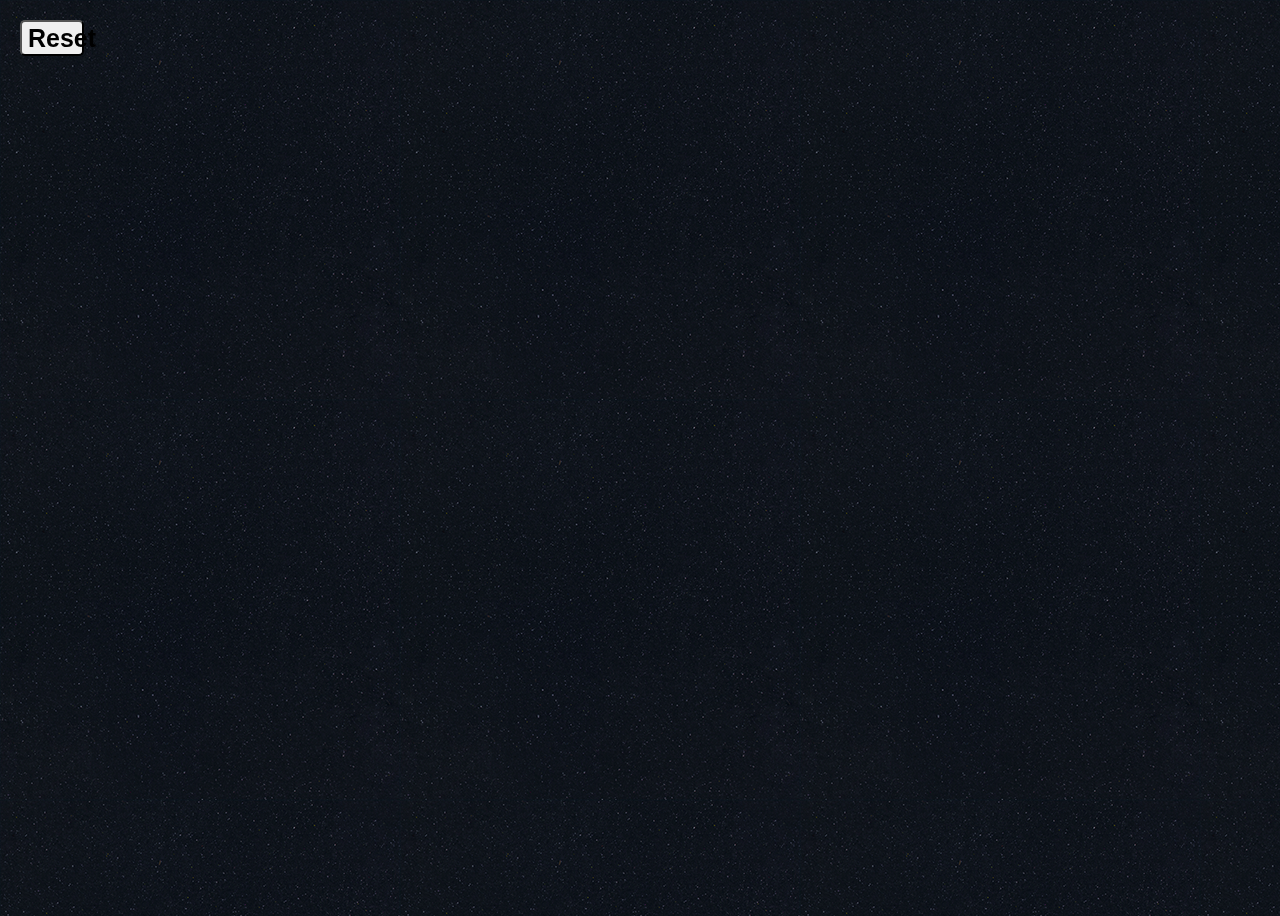
<file: jsGame/index.html>
<!DOCTYPE html>
<html>
  <head>
    <meta charset="utf-8">
    <link rel="stylesheet" href="./css/style.css">
    <link href="https://fonts.googleapis.com/css?family=Gloria+Hallelujah" rel="stylesheet">
    <link href="https://fonts.googleapis.com/css?family=Annie+Use+Your+Telescope" rel="stylesheet">
    <title>My game</title>
  </head>
  <body>
    <button class="resetButton" data-action="reset">Reset</button>
    <section data-state="optionScreen" class="gameScreens hidden">
      <img src="./img/ghost.png">
      <h2>Ghost Rider<br>Options du jeu<hr></h2>

      <label for="x">Nombre de case sur l'axe X</label>
      <input id="x" type="number" name="x" value="5" max="100">
      <label for="y">Nombre de case sur l'axe Y</label>
      <input id="y" type="number" name="y" value="5" max="100">
      <br><br>
      <button data-action="startGame" class="start">Start Game</button>
    </section>
    <section data-state="playScreen" class="gameScreens hidden">

    </section>
    <section data-state="victory" class="gameScreens hidden">
      <h1>Victoire</h1>
    </section>
    <section data-state="defeat" class="gameScreens hidden">
      <h1>Game Over</h1>

    </section>
  </body>
  <script
    src="https://code.jquery.com/jquery-3.2.1.js"
		integrity="sha256-DZAnKJ/6XZ9si04Hgrsxu/8s717jcIzLy3oi35EouyE="
		crossorigin="anonymous">
    </script>
    <script type="text/javascript" src="./js/script.js">

    </script>
</html>
</file>
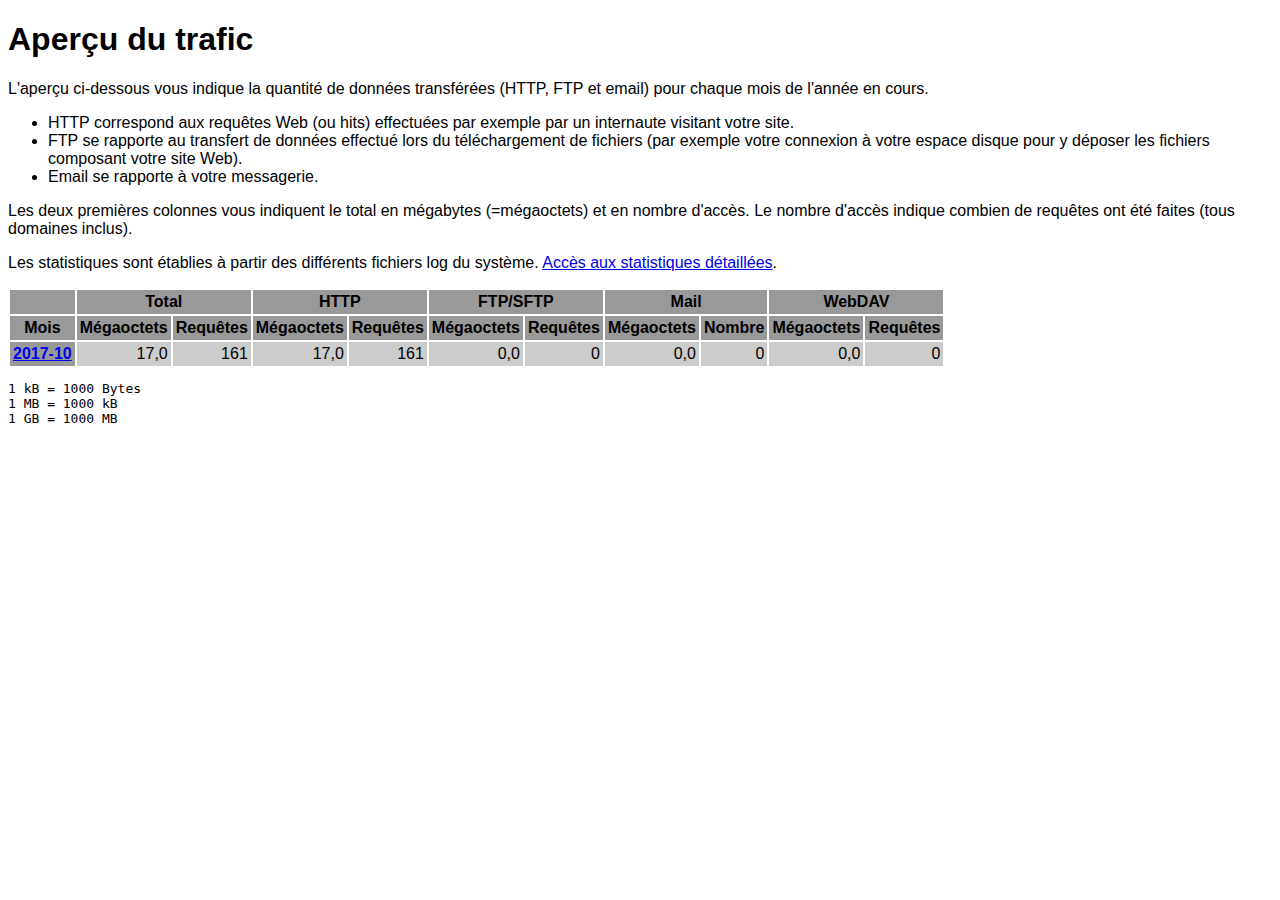
<file: logs/traffic.html/index.html>
<!DOCTYPE HTML PUBLIC "-//W3C//DTD HTML 4.01 Transitional//EN" "http://www.w3.org/TR/html4/loose.dtd">

<html>
<head>
<meta http-equiv="Content-Type" content="text/html; charset=utf-8">
<title>traffic.html</title>
<style type="text/css">
<!--
  em,h1,h2,h3,h4,h5,h6,form,input,br,hr,p,td,th,li,ul {
  font-family:Verdana,Arial,Helvetica,sans-serif; }

  td {color:#000000; background-color:#cccccc;}

  th {color:#000000; background-color:#999999;}
-->
</style>
</head>

<body bgcolor="#FFFFFF">


<!-- HEADER -->

<h1>Aperçu du trafic</h1>

<p>
L'aperçu ci-dessous vous indique la quantité de données transférées (HTTP, FTP et email) pour chaque mois de l'année en cours.
</p>

<ul>
    <li>HTTP correspond aux requêtes Web (ou hits) effectuées par exemple par un internaute visitant votre site.</li>
    <li>FTP se rapporte au transfert de données effectué lors du téléchargement de fichiers (par exemple votre connexion à votre espace disque pour y déposer les fichiers composant votre site Web).</li>
    <li>Email se rapporte à votre messagerie.</li>
</ul>

<p>
Les deux premières colonnes vous indiquent le total en mégabytes (=mégaoctets) et en nombre d'accès. Le nombre d'accès indique combien de requêtes ont été faites (tous domaines inclus).
</p>

<p>
Les statistiques sont établies à partir des différents fichiers log du système. <a href = "/logs/">Accès aux statistiques détaillées</a>.
</p>

<table border="0" cellspacing="2" cellpadding="3">
<thead>
<tr>
<th></th>
<th colspan="2">Total</th>
<th colspan="2">HTTP</th>
<th colspan="2">FTP/SFTP</th>
<th colspan="2">Mail</th>
<th colspan="2">WebDAV</th>
</tr>
</thead>
<tbody>
<tr>
<th>Mois</th>
<th>Mégaoctets</th><th>Requêtes</th>
<th>Mégaoctets</th><th>Requêtes</th>
<th>Mégaoctets</th><th>Requêtes</th>
<th>Mégaoctets</th><th>Nombre</th>
<th>Mégaoctets</th><th>Requêtes</th>
</tr>
<tr><th><a href="10.html">2017-10</a></th>
<td align="right">17,0</td><td align="right" style="border-left:0px;">161</td>
<td align="right">17,0</td><td align="right" style="border-left:0px;">161</td>
<td align="right">0,0</td><td align="right" style="border-left:0px;">0</td>
<td align="right">0,0</td><td align="right" style="border-left:0px;">0</td>
<td align="right">0,0</td><td align="right" style="border-left:0px;">0</td>
</tr>
<!-- 2017-10 17.026 161 17.026 161 0.000 0 0.000 0 0.000 0 -->
</tbody>
</table>

<!-- FOOTER -->
<pre>
1 kB = 1000 Bytes
1 MB = 1000 kB
1 GB = 1000 MB
</pre>


</body>
</html>
</file>
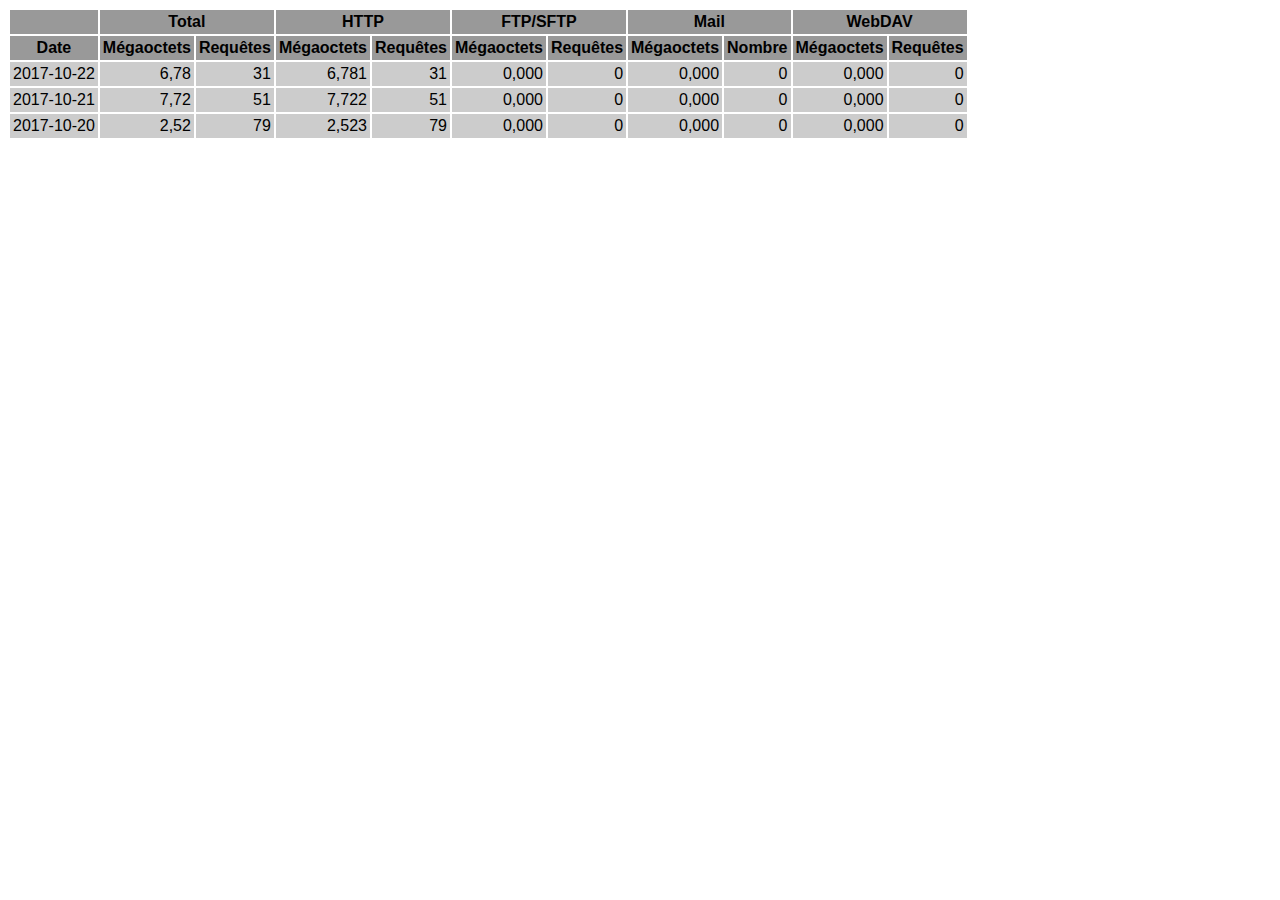
<file: logs/traffic.html/10.html>
<!DOCTYPE HTML PUBLIC "-//W3C//DTD HTML 4.01 Transitional//EN" "http://www.w3.org/TR/html4/loose.dtd">

<html>
<head>
<meta http-equiv="Content-Type" content="text/html; charset=utf-8">
<title>traffic.html</title>
<style type="text/css">
<!--
  em,h1,h2,h3,h4,h5,h6,form,input,br,hr,p,td,th,li,ul {
  font-family:Verdana,Arial,Helvetica,sans-serif; }

  td {color:#000000; background-color:#cccccc;}

  th {color:#000000; background-color:#999999;}
-->
</style>
</head>

<body bgcolor="#FFFFFF">

<table border="0" cellspacing="2" cellpadding="3">
<thead>
<tr>
<th></th>
<th colspan="2">Total</th>
<th colspan="2">HTTP</th>
<th colspan="2">FTP/SFTP</th>
<th colspan="2">Mail</th>
<th colspan="2">WebDAV</th>
</tr>
</thead>
<tbody>
<tr>
<th align="center">Date</th>
<th>Mégaoctets</th><th>Requêtes</th>
<th>Mégaoctets</th><th>Requêtes</th>
<th>Mégaoctets</th><th>Requêtes</th>
<th>Mégaoctets</th><th>Nombre</th>
<th>Mégaoctets</th><th>Requêtes</th>
</tr>
<tr>
<td>2017-10-22</td>
<td align="right">6,78</td><td align="right">31</td>
<td align=right>6,781</td><td align=right>31</td>
<td align=right>0,000</td><td align=right>0</td>
<td align=right>0,000</td><td align=right>0</td>
<td align=right>0,000</td><td align=right>0</td>
</tr>
<!-- 2017-10-22 6.781 31 6.781 31 0.000 0 0.000 0 0.000 0 -->
<tr>
<td>2017-10-21</td>
<td align="right">7,72</td><td align="right">51</td>
<td align=right>7,722</td><td align=right>51</td>
<td align=right>0,000</td><td align=right>0</td>
<td align=right>0,000</td><td align=right>0</td>
<td align=right>0,000</td><td align=right>0</td>
</tr>
<!-- 2017-10-21 7.722 51 7.722 51 0.000 0 0.000 0 0.000 0 -->
<tr>
<td>2017-10-20</td>
<td align="right">2,52</td><td align="right">79</td>
<td align=right>2,523</td><td align=right>79</td>
<td align=right>0,000</td><td align=right>0</td>
<td align=right>0,000</td><td align=right>0</td>
<td align=right>0,000</td><td align=right>0</td>
</tr>
<!-- 2017-10-20 2.523 79 2.523 79 0.000 0 0.000 0 0.000 0 -->
</tbody>
</table>

</body>
</html>
</file>
<file: jsGame/css/style.css>
body
{
  background-image: url("../img/background.png");
  background-repeat: repeat;
  display: flex;
  justify-content: center;
  align-items: center;
  height: 100vh;
}
.gameScreens
{
  width: 70vw;
  height: 80vh;
  background-color: transparent;
}
.hidden
{
  display: none!important;
}
.resetButton
{
  position: fixed;
  top: 20px;
  left: 20px;
  width: 5%;
  height: 4%;
  border-radius: 5px;
  font-size: 25px;

  font-weight: bold;
}
section[data-state="optionScreen"]
{
  display: flex;
  align-items: center;
  justify-content: center;
  flex-direction: column;
}
section[data-state="optionScreen"] h2
{
  color: White;
  font-family: 'Gloria Hallelujah', cursive;
  font-size: 55px;
  text-transform: uppercase;
  text-align: center;
  line-height: 60px;
}
section[data-state="optionScreen"] input
{
  font-family: 'Annie Use Your Telescope', cursive;
  text-align: center;
  font-size: 30px;
  width: 10%;
  color: white;
  background-color: transparent;
  border: none;
}
section[data-state="optionScreen"] label
{
  color: white;
  font-family: 'Annie Use Your Telescope', cursive;
  text-align: center;
  font-size: 30px;
}
.start
{
  width: 8%;
  font-size: 20px;
  text-transform: uppercase;
  border-radius: 5px;
  background-color: transparent;
  color: red;
  border: none;
}
hr
{
  width: 80%;
}
section[data-state="playScreen"]
{
  display: flex;
  justify-content: center;
  align-items: center;
}
.gameContainer
{
  display: flex;
  flex-wrap: wrap;
}
.gameDiv
{
  height: 58px;
  width: 58px;
  border: 1px solid white;
}
section[data-state="victory"] h1
{
  display: flex;
  justify-content: center;
  align-items: center;
  height: 50vh;
  color: white;
  font-family: 'Gloria Hallelujah', cursive;
  font-size: 60px;
}
section[data-state="defeat"] h1
{
  display: flex;
  justify-content: center;
  align-items: center;
  height: 50vh;
  color: white;
  font-family: 'Gloria Hallelujah', cursive;
  font-size: 60px;

}
</file>
